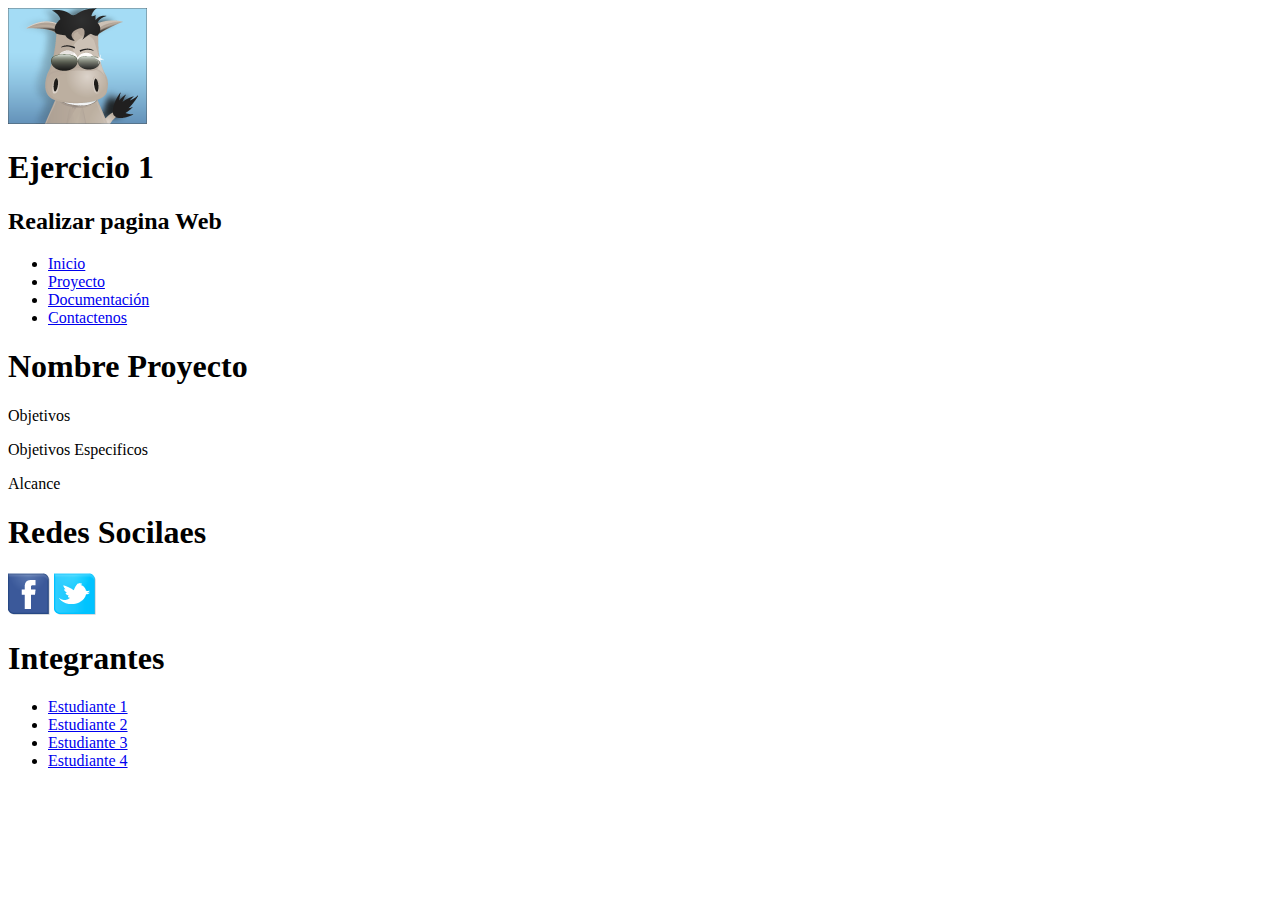
<file: Modulo-1/01-Conceptos-basicos/Ejercicio-1/index.html>
<!DOCTYPE html>
<html lang="es">
<head>
    <meta charset="UTF-8">
    <meta http-equiv="X-UA-Compatible" content="IE=edge">
    <meta name="viewport" content="width=device-width, initial-scale=1.0">
    <title>Clase HTML</title>
</head>
<body>
    <div >
        <header>
            <div>
                <img src="./images/zozor_classe.png" />
                <h1>Ejercicio 1</h1>
                <h2>Realizar pagina Web</h2>
            </div>
               <div >
                    <nav>
                        <ul>
                            <li><a href="#" title="Inicio de la página" target="_blank">Inicio</a></li>
                            <li><a href="#">Proyecto</a></li>
                            <li><a href="#">Documentación</a></li>
                            <li><a href="#">Contactenos</a></li>
                        </ul>
                    </nav>
               </div>
        </header>

        <div>
           <h1> Nombre Proyecto  </h1>
           <p>Objetivos </p>
           <p>Objetivos Especificos </p>
           <p>Alcance </p>
        </div>

        <footer>
            <div >
                <h1> Redes Socilaes </h1>
                <p><img src="images/facebook.png" alt="Picture" />
                <img src="images/twitter.png" alt="Picture" />
            </div>
            <div>
                <h1> Integrantes</h1>
                <ul>
                    <li><a href="#">Estudiante 1</a></li>
                    <li><a href="#">Estudiante 2</a></li>
                    <li><a href="#">Estudiante 3</a></li>
                    <li><a href="#">Estudiante 4</a></li>
                </ul>

            </div>
        </footer>
    </div>
</body>
</html>
</file>
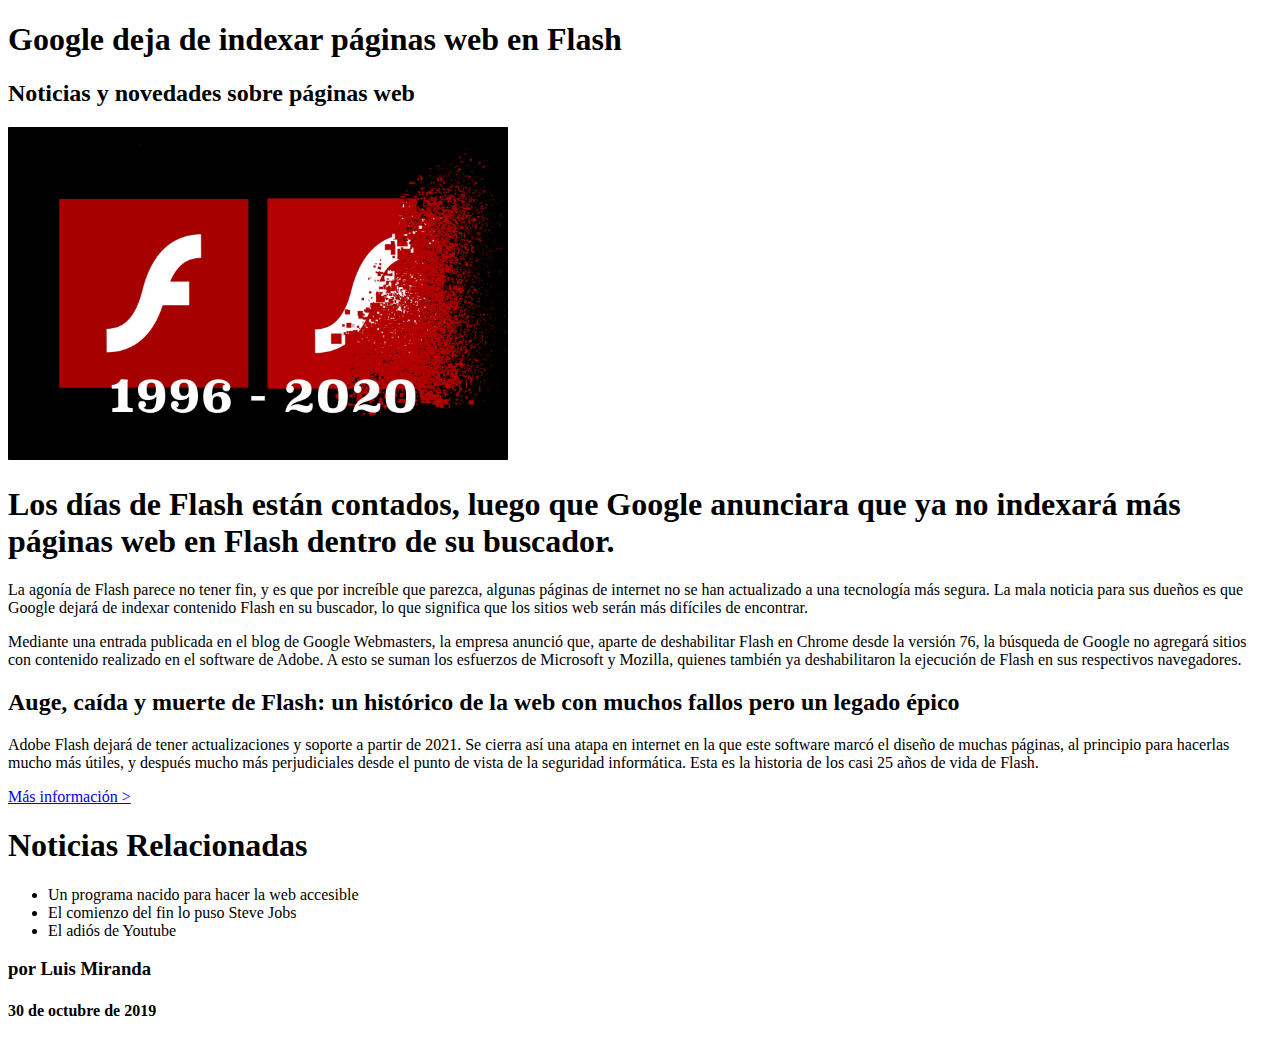
<file: Modulo-1/01-Conceptos-basicos/Ejercicio-2/index.html>
<!DOCTYPE html>
<html lang="en">

<head>
    <meta charset="UTF-8">
    <meta http-equiv="X-UA-Compatible" content="IE=edge">
    <meta name="viewport" content="width=device-width, initial-scale=1.0">
    <title>Document</title>
</head>

<body>
    <header>
        <h1>Google deja de indexar páginas web en Flash</h1>
        <h2>Noticias y novedades sobre páginas web</h2>
        <img src="./images/Flash.jpg" alt="Flasg" title="Flash" width="500px">
    </header>

    <article>
        <h1>Los días de Flash están contados, luego que Google anunciara que ya no indexará más páginas web en Flash
            dentro de su buscador.</h1>

        <p id="parrafo1">
            La agonía de Flash parece no tener fin, y es que por increíble que parezca, algunas páginas de internet no
            se han actualizado a una tecnología más segura. La mala noticia para sus dueños es que Google dejará de
            indexar contenido Flash en su buscador, lo que significa que los sitios web serán más difíciles de
            encontrar.
        </p>

        <p>Mediante una entrada publicada en el blog de Google Webmasters, la empresa anunció que, aparte de
            deshabilitar Flash en Chrome desde la versión 76, la búsqueda de Google no agregará sitios con contenido
            realizado en el software de Adobe. A esto se suman los esfuerzos de Microsoft y Mozilla, quienes también ya
            deshabilitaron la ejecución de Flash en sus respectivos navegadores.
        </p>

        <h2>Auge, caída y muerte de Flash: un histórico de la web con muchos fallos pero un legado épico</h2>

        <p> Adobe Flash dejará de tener actualizaciones y soporte a partir de 2021. Se cierra así una atapa en internet
            en la que este software marcó el diseño de muchas páginas, al principio para hacerlas mucho más útiles, y
            después mucho más perjudiciales desde el punto de vista de la seguridad informática. Esta es la historia de
            los casi 25 años de vida de Flash.</p>

        <p></p>

        <a href="#">Más información &gt;</a>
    </article>
    <div>
        <h1>Noticias Relacionadas</h1>
        <ul>
            <li>Un programa nacido para hacer la web accesible</li>
            <li>El comienzo del fin lo puso Steve Jobs</li>
            <li>El adiós de Youtube</li>
        </ul>
    </div>

    <footer>
        <h3>por Luis Miranda </h3>
        <h4>30 de octubre de 2019</h4>
    </footer>
</body>

</html>
</file>
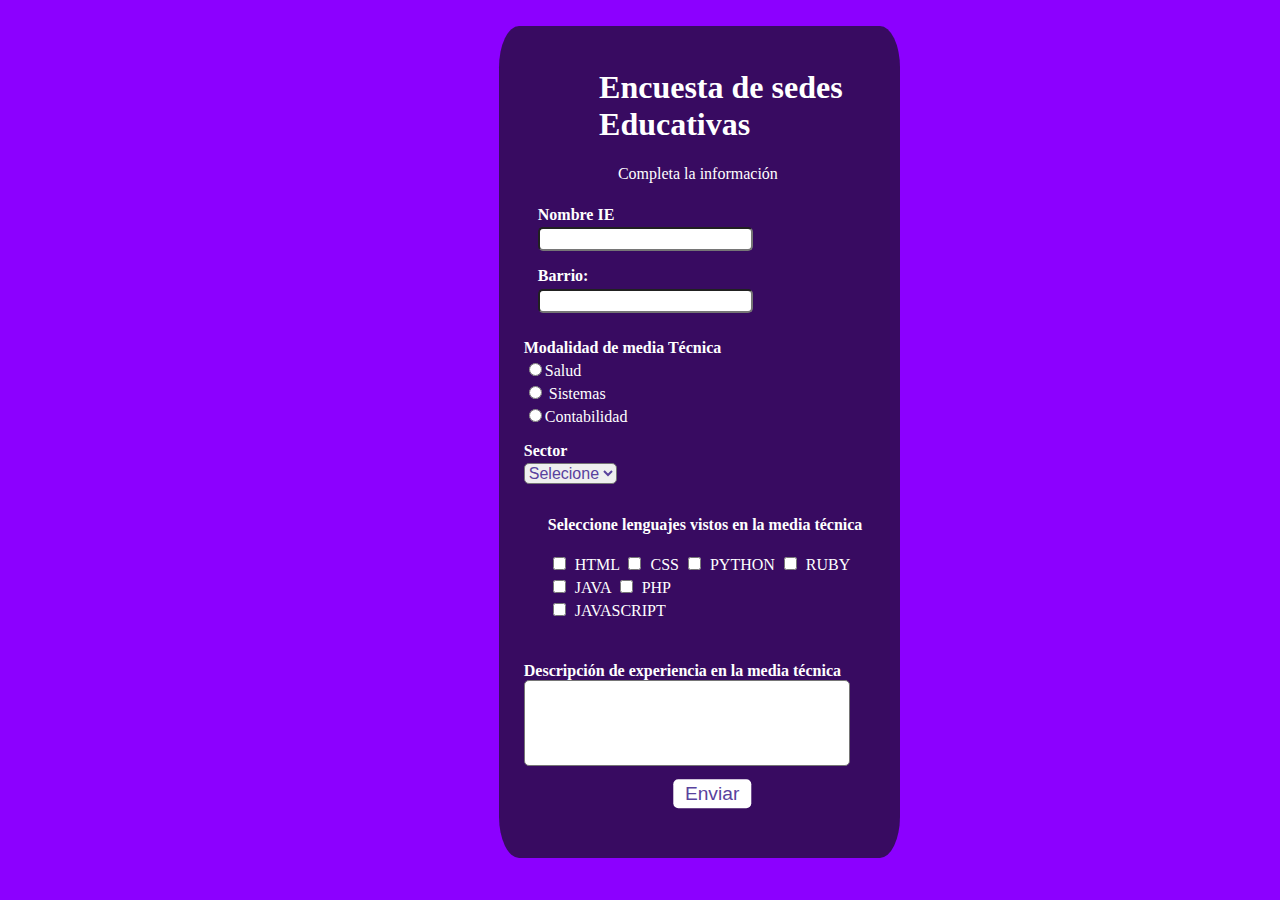
<file: Modulo-1/05-Formularios/Ejercicio-2/index.html>
<!DOCTYPE html>
<html lang="pt-br">

<head>
    <meta charset="UTF-8">
    <meta http-equiv="X-UA-Compatible" content="IE=edge">
    <meta name="viewport" content="width=device-width, initial-scale=1.0">
    <link rel="stylesheet" type="text/css" href="styles/formulario.css" media="screen">
    <title>Formulário</title>
</head>

<body>
    <div class="fondo">
    <div>
        <h1 id="title">Encuesta de sedes Educativas</h1>
        <p id="subtitulo">Completa la información</p>
        <br>
    </div>
    <forms>
        <fieldset class="grupo">
            <div class="campo">
                <label for="nombre"><strong>Nombre IE</strong></label>
                <input type="text" name="nombre" class="nombre" required>
            </div>
            <div class="campo">
                <label for="Barrio"><strong>Barrio:</strong></label>
                <input type="text" name="Barrio" class="nome Barrio" required> 
        </fieldset> 
            <div class="campo">
                <label name="modalidad"><strong>Modalidad de media Técnica</strong></label>
                <label>
                    <input type="radio" name="modalidad" value="salud">Salud
                </label>    
                <label>
                    <input type="radio" name="modalidad" value="sistemas"> Sistemas
                </label>
                <label>
                    <input type="radio" name="modalidad" value="contabilidad">Contabilidad
                </label>
            </div>
            <div class="campo">
                <label for="sector"><strong>Sector</strong></label>
                <select id="sector">
                    <option selected disabled value="">Selecione</option>
                    <option>Publico</option>
                    <option>Privado</option>
                    <option>Mixto</option>
                </select>
            </div>
            <fieldset class="grupo">
                <div id="check">
                    <label ></label><strong>Seleccione lenguajes vistos en la media técnica</strong></label><br><br>
                    <input type="checkbox" id="tecnologia1" name="tecnologia1" value="HTML" class="check"> HTML
                    <input type="checkbox" id="tecnologia2" name="tecnologia2" value="CSS" class="check"> CSS
                    <input type="checkbox" id="tecnologia3" name="tecnologia3" value="PYTHON" class="check"> PYTHON
                    <input type="checkbox" id="tecnologia4" name="tecnologia4" value="RUBY" class="check"> RUBY
                    <input type="checkbox" id="tecnologia5" name="tecnologia5" value="JAVA" class="check"> JAVA
                    <input type="checkbox" id="tecnologia6" name="tecnologia6" value="PHP" class="check"> PHP<br>
                    <input type="checkbox" id="tecnologia7" name="tecnologia7" value="JAVASCRIPT" class="check"> JAVASCRIPT
                </div>
            </fieldset>
            <div class="campo">
                <br>
                <label></label><strong>Descripción de experiencia en la media técnica</strong></label>
                <textarea id="experiencia"></textarea>
            </div>
            <button type="submit" class="boton">Enviar</button>
        </fieldset>
    </forms>
    </div>
</body>
</html>
</file>
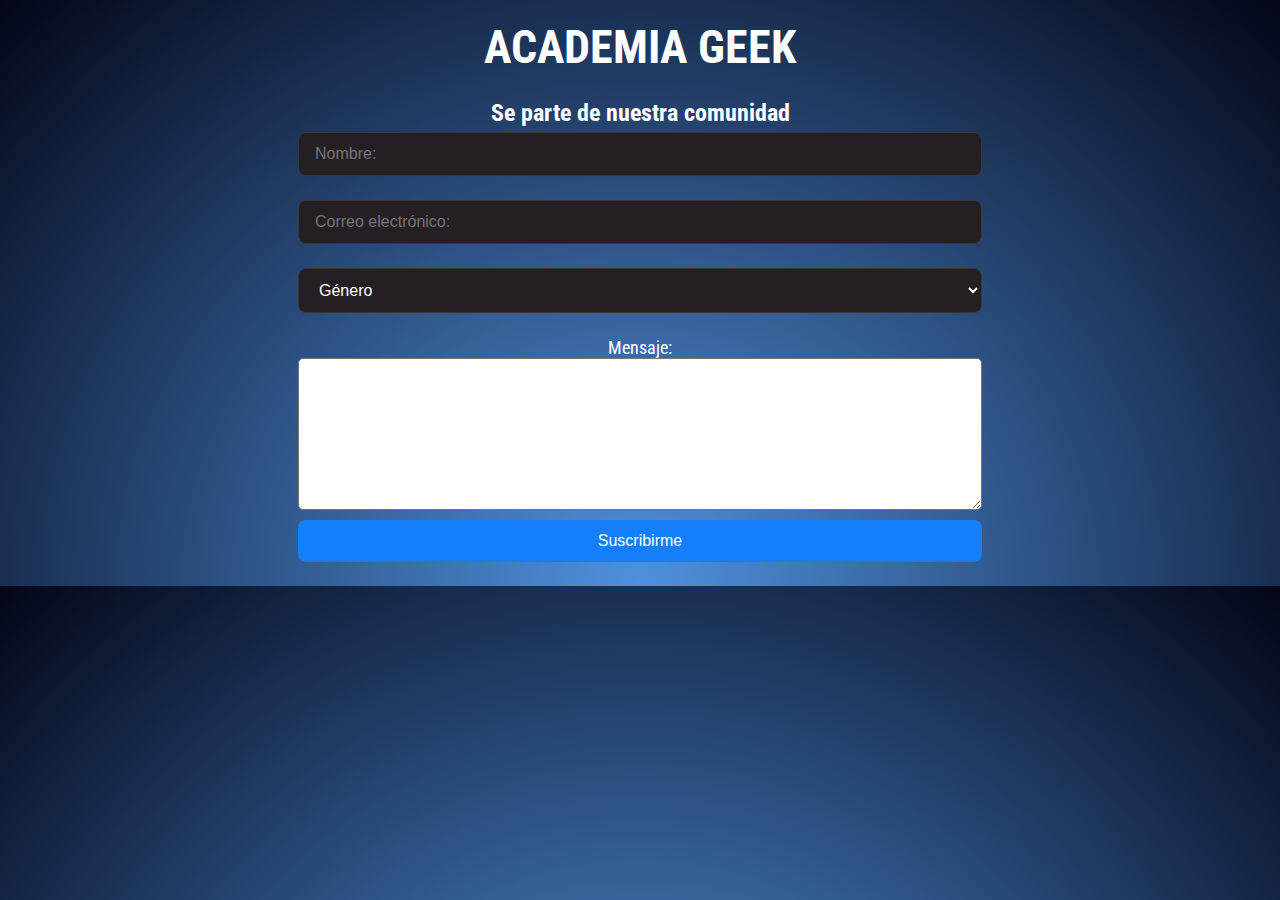
<file: Modulo-1/05-Formularios/Ejercicio-3/index.html>
<!DOCTYPE html>
<html lang="en">
<head>
    <meta charset="UTF-8">
    <meta http-equiv="X-UA-Compatible" content="IE=edge">
    <meta name="viewport" content="width=device-width, initial-scale=1.0">
    <link rel="stylesheet" href="./style/style.css">
    <title>Document</title>
</head>
<body>

    <header class="title">
        <h1>Academia Geek</h1>
    </header>

    <div class="contenedor-Formulario">
        <div class="content-form">
            <form action="" class="form" id="form">
                <h2>Se parte de nuestra comunidad</h2>
                <input id="nombre" type="text" placeholder="Nombre:" required >
                <input id="correo" type="Email" data-correo="" name="name" placeholder="Correo electrónico:" required>
                <select name="genero" id="genero" onchange="">
                    <option value="0">Género</option>
                    <option value="femenino">Femenino</option>
                    <option value="maculino">Maculino</option>
                </select>

                <label for="">Mensaje:</label>
                <textarea cols="30" rows="10" id="mensaje" ></textarea>
                <input type="submit" value="Suscribirme">
            </form>
        </div>
    </div>

</body>
</html>
</file>
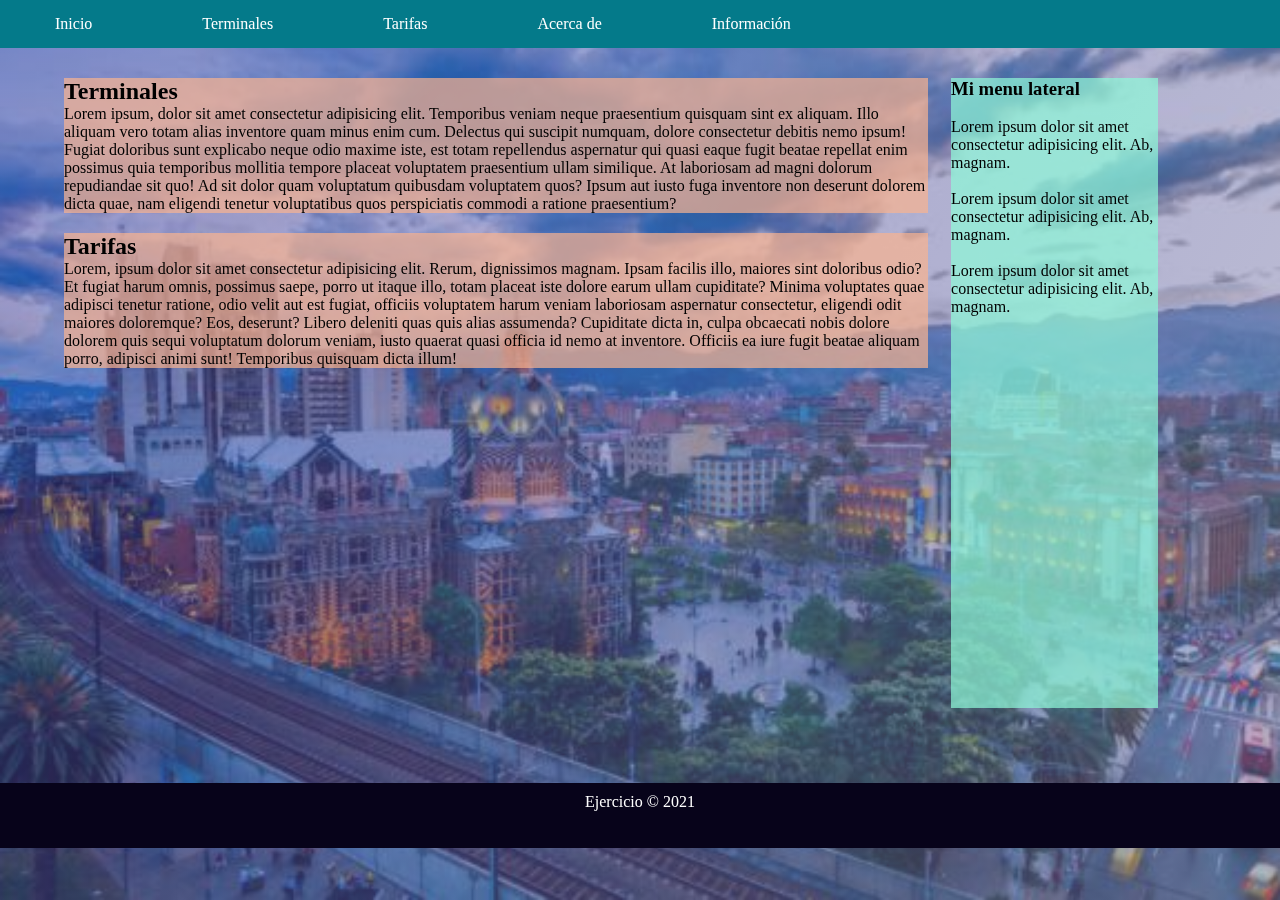
<file: Modulo-1/06-Unidades-Posicionamiento/Ejercicio-1/index.html>
<!DOCTYPE html>
<html lang="en">

<head>
    <meta charset="UTF-8">
    <meta http-equiv="X-UA-Compatible" content="IE=edge">
    <meta name="viewport" content="width=device-width, initial-scale=1.0">
    <link rel="stylesheet" href="./style/style.css">
    <title>Document</title>
</head>

<body>
    <header>
        <nav class="menu">
            <ul>
                <li><a href="#">Inicio</a></li>
                <li><a href="#">Terminales</a></li>
                <li><a href="#">Tarifas</a></li>
                <li><a href="#">Acerca de</a></li>
                <li><a href="#">Información</a>
                    <ul>
                        <li><a href="#">Viajes</a></li>
                        <li><a href="#">Hoteles</a></li>
                    </ul>
                </li>
            </ul>
        </nav>
    </header>

    <section class="cuerpo">
        <section class="parrafo">
            <article>
                <h2>Terminales</h2>
                <p>Lorem ipsum, dolor sit amet consectetur adipisicing elit. Temporibus veniam neque praesentium
                    quisquam sint ex aliquam. Illo aliquam vero totam alias inventore quam minus enim cum. Delectus qui
                    suscipit numquam, dolore consectetur debitis nemo ipsum! Fugiat doloribus sunt explicabo neque odio
                    maxime iste, est totam repellendus aspernatur qui quasi eaque fugit beatae repellat enim possimus
                    quia temporibus mollitia tempore placeat voluptatem praesentium ullam similique. At laboriosam ad
                    magni dolorum repudiandae sit quo! Ad sit dolor quam voluptatum quibusdam voluptatem quos? Ipsum aut
                    iusto fuga inventore non deserunt dolorem dicta quae, nam eligendi tenetur voluptatibus quos
                    perspiciatis commodi a ratione praesentium?</p>
            </article>
            <article>
                <h2>Tarifas</h2>
                <p>Lorem, ipsum dolor sit amet consectetur adipisicing elit. Rerum, dignissimos magnam. Ipsam facilis
                    illo, maiores sint doloribus odio? Et fugiat harum omnis, possimus saepe, porro ut itaque illo,
                    totam placeat iste dolore earum ullam cupiditate? Minima voluptates quae adipisci tenetur ratione,
                    odio velit aut est fugiat, officiis voluptatem harum veniam laboriosam aspernatur consectetur,
                    eligendi odit maiores doloremque? Eos, deserunt? Libero deleniti quas quis alias assumenda?
                    Cupiditate dicta in, culpa obcaecati nobis dolore dolorem quis sequi voluptatum dolorum veniam,
                    iusto quaerat quasi officia id nemo at inventore. Officiis ea iure fugit beatae aliquam porro,
                    adipisci animi sunt! Temporibus quisquam dicta illum!</p>
            </article>
        </section>
        <section class="barralateral">
            <h3>Mi menu lateral</h3><br/>
            <p>Lorem ipsum dolor sit amet consectetur adipisicing elit. Ab, magnam.</p><br/>
            <p>Lorem ipsum dolor sit amet consectetur adipisicing elit. Ab, magnam.</p> <br/>
            <p>Lorem ipsum dolor sit amet consectetur adipisicing elit. Ab, magnam.</p> <br/>
        </section>
    </section>
    <footer>
        <div class="contenedor">
            <p class="copy">Ejercicio &copy; 2021</p>
        </div>
    </footer>
</body>

</html>
</file>
<file: Modulo-1/05-Formularios/Ejercicio-2/styles/formulario.css>
#title{
    color: white;
    margin-left: 10%;
    margin-top: 10%;
    padding-left: 10%;
}

.fondo{
    width: 75%;
    background-color: #380B61;
    border-radius: 5%;
    margin-top: 3%;
    padding: 6px 0% 3% 5%; 
    top: 80%;
    margin-right:40%;
    justify-content: center;
    justify-items: center;
}

#subtitulo{
    color: white;
    margin: 3% 0 0 13%; /* Simplifiquei o margin | ORDEM: margin-top - margin-right - margin-bottom - margim-left */
    padding-left: 12%;
}

#check {
    display: inline-block;
    padding: 10px;
}

.check {
    margin:5px
}

fieldset{
    border: 0;
}

body{
    background:rgb(140, 0, 255);
    font-size: 1em;
    color: white;
    margin: 2% 0 0 25%;
    justify-content: center;
    justify-items: center;
    justify-self: center;
    border: rgb(159, 123, 224);
}

input, select, textarea,button{
    font-size: 1em;
    color: #59429d;
    border-radius: 5px;
}

.campo {
    margin-bottom: 1em;
}

.campo label{
    margin-bottom: 0.2em;
    color: white;
    display: block;
}

.boton{
        font-size:1.2em;
        background: white;
        border: 0;
        margin: 2% 0 1em 50%;
        padding:0.2em 0.6em;
        transform: translate(-50%, -50%);
    
}

.boton:hover{
    background-color: lightcoral;
}

#experiencia {
    width: 85%; 
    height: 80px; 
    resize: none; 
    outline: none; 
}
</file>
<file: Modulo-1/05-Formularios/Ejercicio-3/style/style.css>
@import url('https://fonts.googleapis.com/css2?family=Roboto+Condensed:wght@300&display=swap');

:root{
    --varColor:#3A3539;
    --varBack:#eeecee;
    --varLetra:white;
    }

*{
    margin: 0;
    padding: 0;
    box-sizing: border-box;
}

body{
    font-family: 'Roboto Condensed', sans-serif;
    background: radial-gradient(ellipse at bottom, #5091DD 0%, #030617 100%);  
}

.title h1{
    padding: 20px 0;
    text-align: center;
    font-size: 2.9em;
    text-transform: uppercase;
    color: #fff;
}

.contenedor-Formulario{
    width: 100%;
    grid-column: span 5;
    
}

.content-form{
  text-align: center;
  width: 80%;
  display: flex;
  justify-content: center;
  align-items: center;
  margin: 0 auto;
}

.form h2{
  font-size: 24px;
  color: var(--varLetra);
  margin:5px
}


.form input, select{
    inline-size: 100%;
    border:1px solid var(--varColor) ;
    box-sizing: border-box;
    color:white;
    background-color:#251F24 ;
    border-radius: 8px;
    padding-inline: 16px;
    padding-block: 12px;
    color:var(--varLetra);
    font-size: 16px;
    margin-block-end:24px
}

.form input[type="submit"]{
  background: #157EFB;
  border: none;
}

.form label{
    color: var(--varLetra);
    font-size: 18px;
}

textarea{
  inline-size: 100%;
  border-radius: 5px;
  display: block;
  margin-bottom: 10px;
}
</file>
<file: Modulo-1/06-Unidades-Posicionamiento/Ejercicio-1/style/style.css>
* {
    margin: 0px;
    padding: 0px;
  }
  
 body::before {
    content: '';
    position: fixed;
    top: 0;
    left: 0;
    height: 100%;
    width: 100%;
    z-index: -1;
    background: var(--color-darkblue);
    background-image: linear-gradient(
        115deg,
        rgba(58, 58, 158, 0.5),
        rgba(131, 131, 173, 0.5)
      ),
      url('../Images/Medellin.jpg');
    background-size: cover;
    background-repeat: no-repeat;
    background-position: center;
  }
  
   .cuerpo {
    width:90%;
    max-width:1200px;
    margin: 10px auto;
    height: 75vh;
  }

  header footer {
    width:90%;
  }
  
  
  header nav {
    background: #047a8a;
    overflow:hidden;
  }
  
  header nav li {
    list-style: none;
  }

  header nav li a{
    text-decoration: none;
    color: white;
    float: left;
    padding: 10px 50px;
    display: block;
  }

  header nav li a:hover{
    background: #F7BE81;
  }


  .menu li{
    list-style: none;
    float: left;
    margin: 5px;
    }

  .menu li ul{
    display: none;
    position: absolute;
    background: #047a8a;
  }
  
  .menu li:hover ul{
    display: block;
  }
  
  .menu li ul li{
    position: relative;
  }
  
  .menu li ul li ul{
    height: -145;
    top:0px;
    padding: 10px;
  }
  
  .cuerpo .parrafo {
    width:75%;
    margin-right: 2%;
    float: left;
    margin-bottom: 30px;
    margin-top: 20px;
    height: 75vh;
  }
  .cuerpo .parrafo article {
    background:rgba(250, 179, 144, 0.7);
    margin-bottom: 20px;
  }
  .barralateral {
    width: 18%;
    float: left;
    background:rgba(142, 250, 216, 0.7);
    margin-top: 20px;
    height: 70vh;
  }
  

  footer{
    height: 5vh ;
    background: #07031a;
    color: white;
    text-align:center;
    clear:both;
    padding: 10px;
  }
</file>
